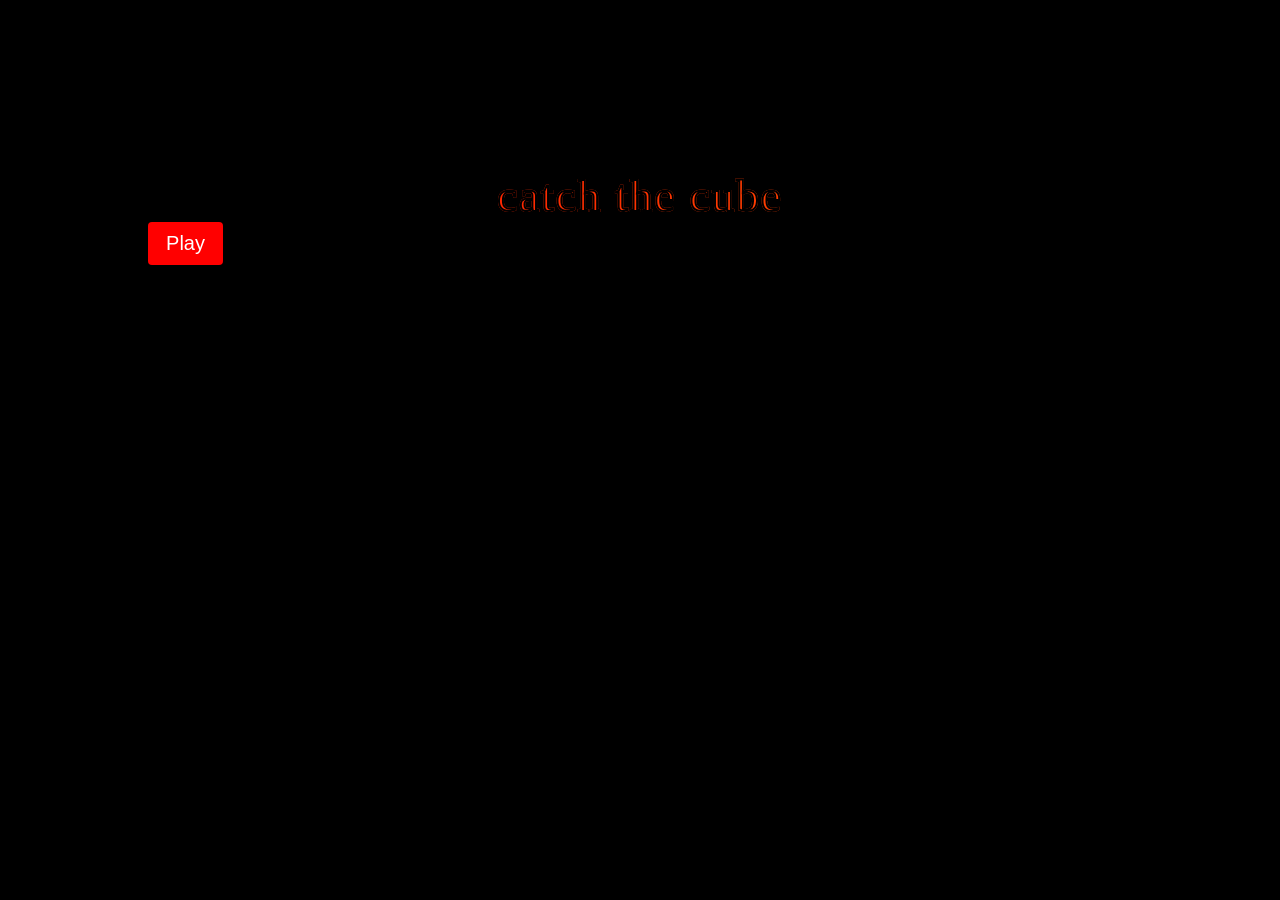
<file: CTC/www/index.html>
<!DOCTYPE html>
<html>
<head>
	<title>ThisIsNotPaint</title>
	<link rel="stylesheet" href="homepage_css.css" type="text/css">
</head>
<body style="background-color: black;">
	
    <br>
    <br>
    <br>
    <br>
    <br>
    <br>
	  <br>
    <br>
    <br>
    <!--<a href="./SGame/index.html">-->
        <p>catch the cube</p>
    <!--</a>-->
	<a href="./SGame/index.html">
        <button style ="position : relative;text-align: center; right:140px; left:140px; "class = "button">Play</button>
    </a>
    <br>
    <br>
    <br>
    <br>
    <br>
    <br>
    <br>
	<br>
    <br>

</body>
</html>
</file>
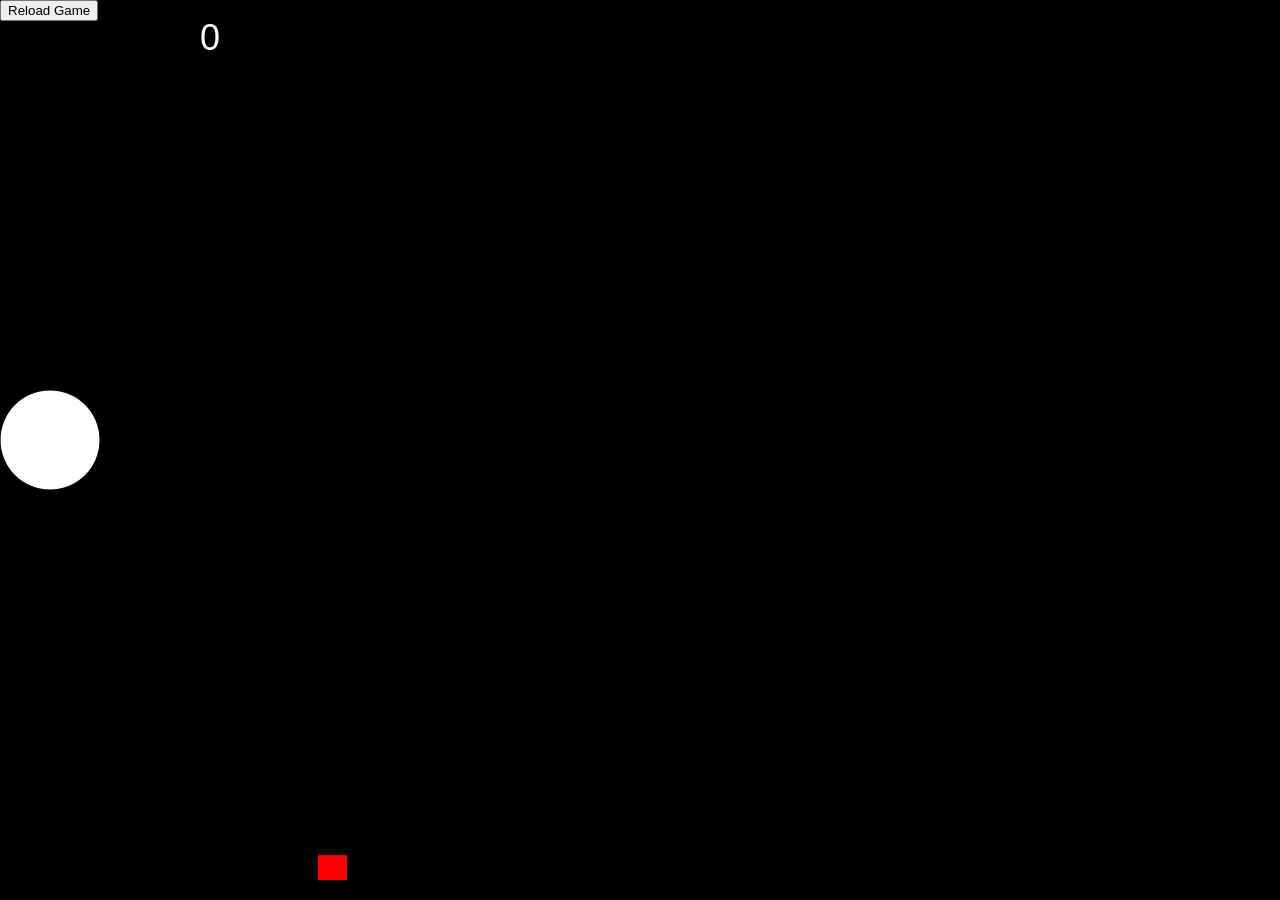
<file: CTC/www/SGame/index.html>
<!DOCTYPE html>
<html>
<head>
	<meta charset="UTF-8">
	<meta http-equiv="X-UA-Compatible" content="IE=edge">
	<meta name="viewport" content="width=device-width, initial-scale=1,user-scalable=0">

	<title>catch the cube bruh</title>

	<script src="../lib/libraries/p5.js"></script>
	<script src="../lib/libraries/p5.dom.js"></script>
	<!--<script src="../libraries/p5.sound.js"></script>-->
	<script src="sketch.js"></script>
	<script src="rectangle.js"></script>
	<script src="flappycircle.js"></script>

	<style>
		body {
			margin:0;
			padding:0;
			overflow: hidden;
		}
		canvas {
			margin:auto;
		}
	</style>
</head>
<body style="background-color:rgb(0, 0, 0)">
		<button onclick="myFunction()" style="position:absolute;">Reload Game</button>
		<output id="score"></output>
		<script>
		function myFunction() {
			location.reload();
		}
		</script>
</body>
</html>
</file>
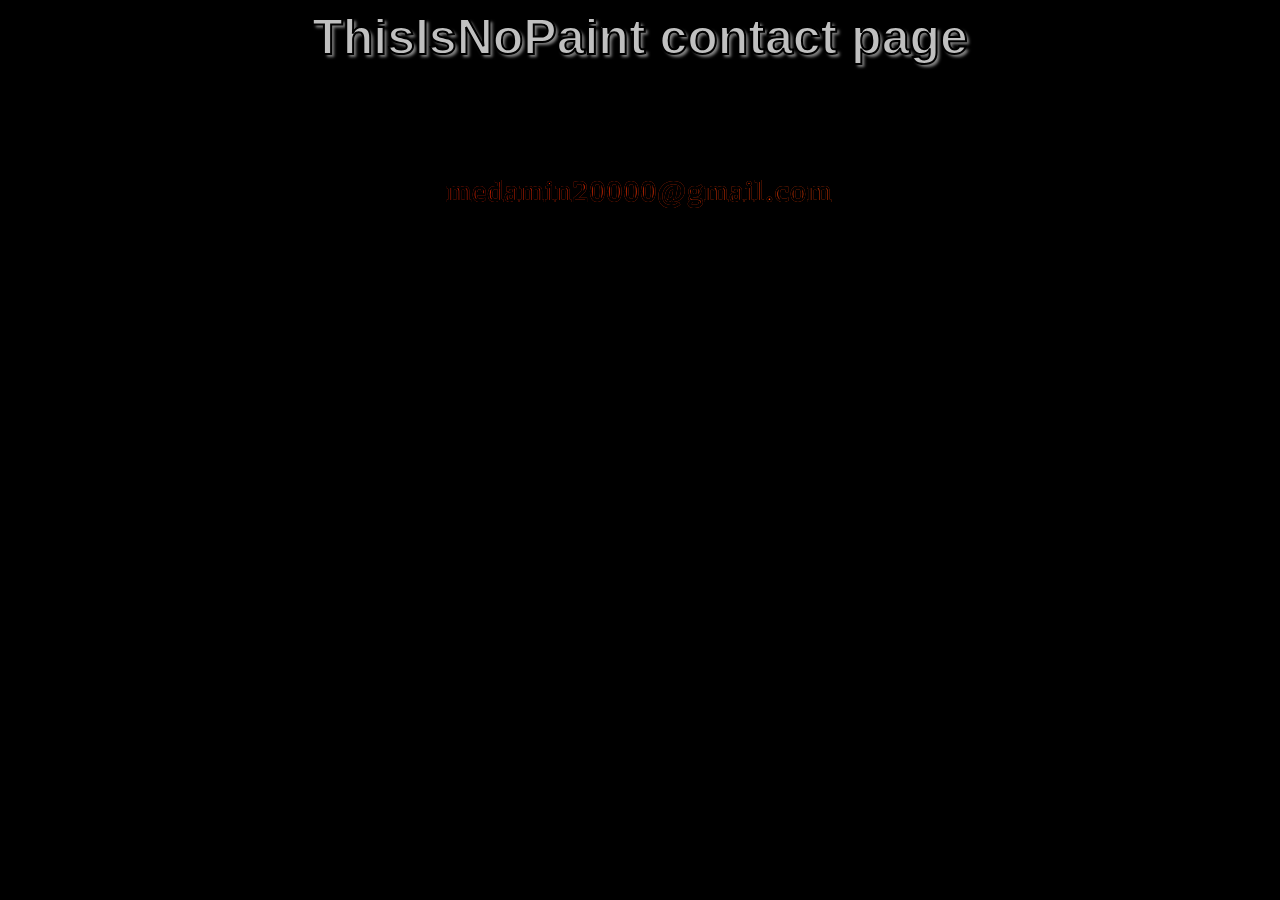
<file: CTC/www/informail/mail.html>
<!DOCTYPE html>
<html>
<head>
	<title>contact info</title>
	<link rel="stylesheet" href="homepage_css.css" type="text/css">
</head>
<body style="background-color: black;">
	<h2>
    ThisIsNoPaint
      contact page
    </h2>
    <br>
    <br>
    <br>
    <br>
    <br>
    <br>
    <p>medamin20000@gmail.com</p>	
	
    <br>
    <br>
    <br>
    <br>
    <br>
    <br>
    <br>
    <br>
    <br>
	
</body>
</html>
</file>
<file: CTC/www/homepage_css.css>
h2 {
	font-family: Helvetica;
	font-size: 20px;
	color: #000;
	text-align: center;
	margin: auto;
	-webkit-text-fill-color: silver;
	-webkit-text-stroke-width:2px;
	text-shadow: 3px 3px 3px gray;
	cursor: default;
}
a {
	text-decoration: none;
}
p  {
    font-family:comic sans MS;
    text-align: center;
    margin: auto;
	font-size: 45px;
	color: black;
	-webkit-text-fill-color: transparent;
	-webkit-text-stroke-width:2px;
	text-decoration: none;
	letter-spacing: 2px;
	background-image: linear-gradient(to right , #f00, #ff0, #0ff, #0f0, #00f);	
	animation: animate 20s linear infinite;
	-webkit-background-clip: text;
	background-size: 1000%;
}
@keyframes animate
{
	0%
	{
		background-position: 0% 100%;
	}
	50%
	{
		background-position: 100% 0%;
	}
	100%
	{
		background-position: 0% 100%;
	}
}
body {
	background-repeat: repeat-y;
	background-size: cover;
}


.button {
  border-radius: 4px;
  background-color:red;
  border: none;
  color: #FFFFFF;
  
  font-size: 20px;
  padding: 10px;
  width: 75px;
  transition: all 0.5s;
  cursor: pointer;
  margin: 0px;
}

.button span {
  cursor: pointer;
  display: inline-block;
  position: relative;
  transition: 0.5s;
}

.button span:after {
  content: '\00bb';
  position: absolute;
  opacity: 0;
  top: 0;
  right: -20px;
  transition: 0.5s;
}

.button:hover span {
  padding-right: 25px;
}

.button:hover span:after {
  opacity: 1;
  right: 0;
}
</file>
<file: CTC/www/informail/homepage_css.css>
h2 {
	font-family: Helvetica;
	font-size: 50px;
	color: #000;
	text-align: center;
	margin: auto;
	-webkit-text-fill-color: silver;
	-webkit-text-stroke-width:2px;
	text-shadow: 3px 3px 3px gray;
	cursor: default;
}
a {
	text-decoration: none;
}
p  {
    font-family:comic sans MS;
    text-align: center;
    margin: auto;
	font-size: 30px;
	color: black;
	-webkit-text-fill-color: transparent;
	-webkit-text-stroke-width:2px;
	text-decoration: none;
	letter-spacing: 2px;
	background-image: linear-gradient(to right , #f00, #ff0, #0ff, #0f0, #00f);	
	animation: animate 20s linear infinite;
	-webkit-background-clip: text;
	background-size: 1000%;
}
@keyframes animate
{
	0%
	{
		background-position: 0% 100%;
	}
	50%
	{
		background-position: 100% 0%;
	}
	100%
	{
		background-position: 0% 100%;
	}
}
body {
	background-repeat: no-repeat;
	background-size: cover;
}
</file>
